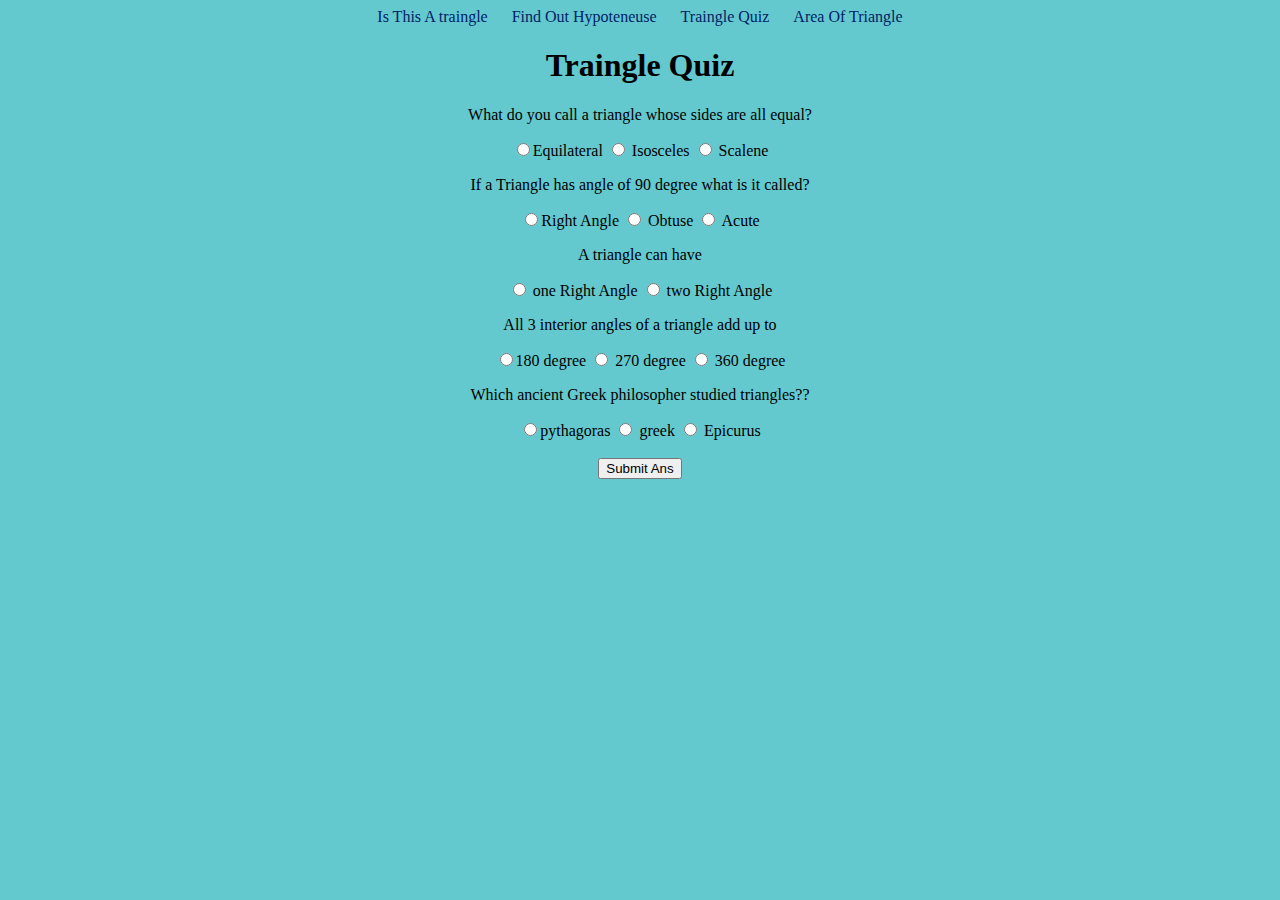
<file: triangleQuiz.html>
<!DOCTYPE html>
<html lang="en">
<head>
    <meta charset="UTF-8">
    <meta http-equiv="X-UA-Compatible" content="IE=edge">
    <meta name="viewport" content="width=device-width, initial-scale=1.0">
    <link rel="stylesheet"  href="triangleQuiz.css">
    <title>Triangle Quiz</title>
</head>
<body>


    <nav>
        <a href="index.html">Is This A traingle</a>
        <a href="calculateHyp.html">Find Out Hypoteneuse</a>
        <a href="triangleQuiz.html">Traingle Quiz</a>
        <a href="AreaOfTriangle.html">Area Of Triangle</a>
    </nav>

    <h1>Traingle Quiz</h1>
    <form class="quiz-form">
        <p> What do you call a triangle whose sides are all equal?</p>
     <label><input value="equilateral" type="radio" name="ques1">Equilateral</label>
     <label><input  value="isosceles" type="radio" name="ques1">   Isosceles</label>
     <label><input value="scalene" type="radio" name="ques1">  Scalene</label>
    
     <p>  If a Triangle has angle of 90 degree what is it called?</p>
     <label><input  value="rightangle" type="radio" name="ques2">Right Angle</label>
     <label><input value="obtuse" type="radio" name="ques2">  Obtuse</label>
     <label><input value="acute" type="radio" name="ques2">  Acute</label>

     
     <p>  A triangle can have</p>
     <label><input  value="onerightangle" type="radio" name="ques3"> one Right Angle</label>
     <label><input value="oneobtuse" type="radio" name="ques3"> two Right Angle</label>
  

     
     <p> All 3 interior angles of a triangle add up to</p>
     <label><input  value="180" type="radio" name="ques4">180 degree</label>
     <label><input value="270" type="radio" name="ques4">  270 degree</label>
     <label><input value="360" type="radio" name="ques4">  360 degree</label>

     
     <p> Which ancient Greek philosopher studied triangles??</p>
     <label><input  value="pythagoras" type="radio" name="ques5">pythagoras</label>
     <label><input value="greek" type="radio" name="ques5">  greek</label>
     <label><input value="epicurus " type="radio" name="ques5">  Epicurus </label>

    </form>
    <br>
    <button id="submit-ans-btn">Submit Ans</button>
    <div id=output></div>
    <script src="triangleQuiz.js"></script>
</body>
</html>
</file>
<file: triangleQuiz.css>
body{
    color: black;
   background-color:  #64C9CF;
   text-align: center;
}
nav >a{
    margin: 10px;
    color: #002366;
    text-decoration: none;
}
</file>
